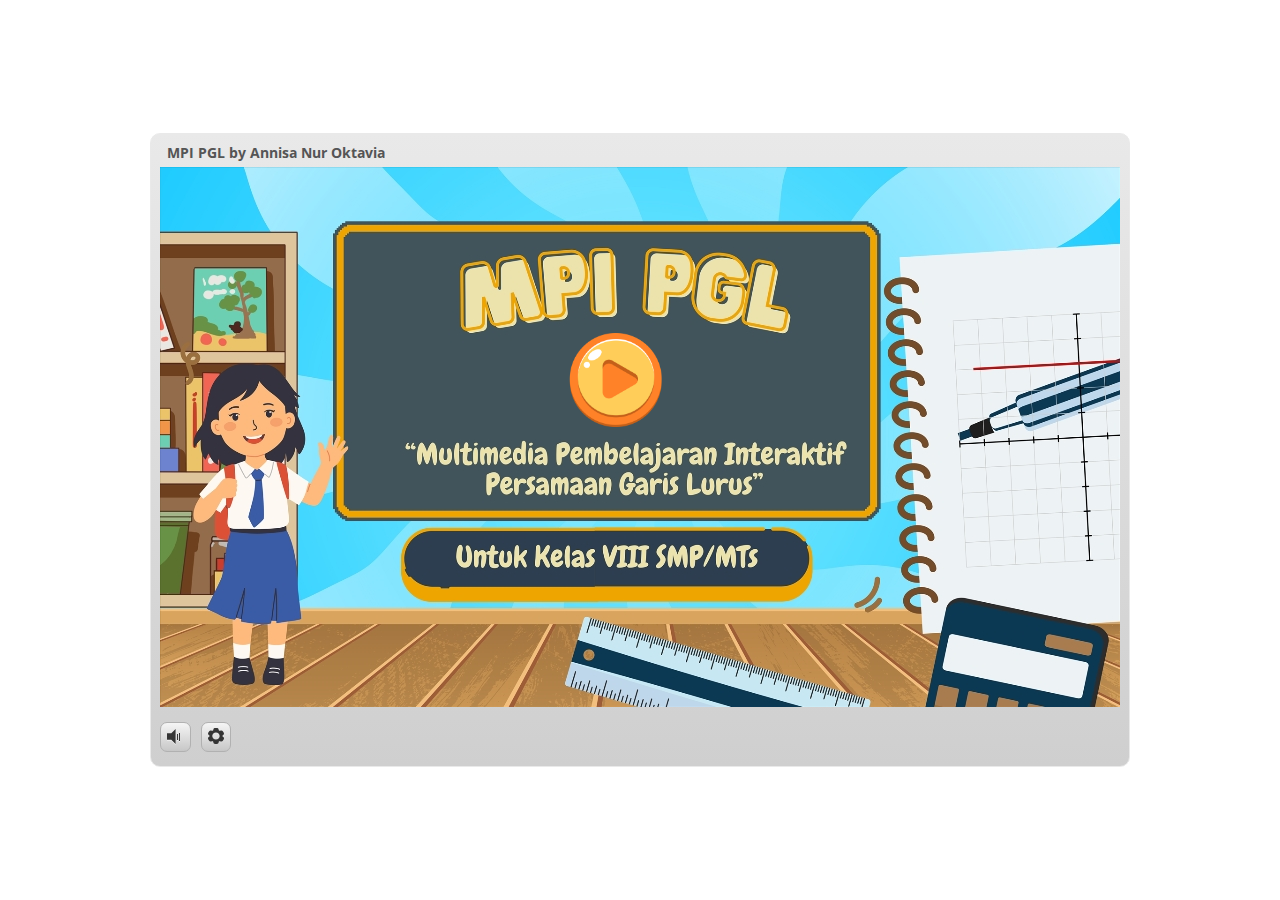
<file: index.html>
﻿<!doctype html>
<html lang="en-US">
<head>
  <meta charset="utf-8">
  <!-- Created using Storyline 3 - http://www.articulate.com  -->
  <!-- version: 3.20.30234.0 -->
  <title>MPI PGL by Annisa Nur Oktavia</title>
  <meta http-equiv="x-ua-compatible" content="IE=edge"/>
  <meta name="viewport" content="width=device-width,initial-scale=1,user-scalable=no,shrink-to-fit=no,minimal-ui"/>
  <meta name="apple-mobile-web-app-capable" content="yes"/>
  <style>
    html, body { height: 100%; padding: 0; margin: 0 }
    #app { height: 100%; width: 100%; }
  </style>

  <script>
    window.DS = {};
    window.globals = {
      DATA_PATH_BASE: '',
      HAS_FRAME: true,
      HAS_SLIDE: true,

      lmsPresent: false,
      tinCanPresent: false,
      cmi5Present: false,
      aoSupport: false,
      scale: 'noscale',
      captureRc: false,
      browserSize: 'optimal',
      bgColor: '#FFFFFF',
      features: '',
      themeName: 'classic',
      preloaderColor: '#FFFFFF',
      suppressAnalytics: false,
      productChannel: 'perpetual',
      publishSource: 'storyline',
      aid: '',
      cid: '3222a685-a810-4af3-8a17-2ce93ef0717a',
      playerVersion: '3.20.30234.0',
      publishTimestamp: '2025-06-02T10:52:48.7163057Z',
      maxIosVideoElements: 10,
      connectionSettings: { },

      
      parseParams: function(qs) {
        if (window.globals.parsedParams != null) {
          return window.globals.parsedParams;
        }
        qs = (qs || window.location.search.substr(1)).split('+').join(' ');
        var params = {},
            tokens,
            re = /[?&]?([^=]+)=([^&]*)/g;

        while (tokens = re.exec(qs)) {
          params[decodeURIComponent(tokens[1]).trim()] =
            decodeURIComponent(tokens[2]).trim();
        }
        window.globals.parsedParams = params;
        return params;
      }

    };
  </script>
  <script>
    var isIe11 = ('ActiveXObject' in window || window.MSBlobBuilder != null)
      && window.msCrypto != null && !window.ActiveXObject;
    if (isIe11) {
      window.globals.unsupportedBrowser = true;
      document.write(atob('[base64]'));
    }
  </script>
  
  <script>window.THREE = { };</script>
  
</head>
<body style="background: #FFFFFF" class="cs-HTML theme-classic">
  <!-- 360 -->
  <script>!function(){var e,i=/iPhone/i,o=/iPod/i,n=/iPad/i,t=/\biOS-universal(?:.+)Mac\b/i,r=/\bAndroid(?:.+)Mobile\b/i,a=/Android/i,d=/(?:SD4930UR|\bSilk(?:.+)Mobile\b)/i,p=/Silk/i,l=/Windows Phone/i,u=/\bWindows(?:.+)ARM\b/i,b=/BlackBerry/i,s=/BB10/i,c=/Opera Mini/i,f=/\b(CriOS|Chrome)(?:.+)Mobile/i,h=/Mobile(?:.+)Firefox\b/i,v=function(e){return void 0!==e&&"MacIntel"===e.platform&&"number"==typeof e.maxTouchPoints&&e.maxTouchPoints>1&&"undefined"==typeof MSStream};e=function(e){var m={userAgent:"",platform:"",maxTouchPoints:0};e||"undefined"==typeof navigator?"string"==typeof e?m.userAgent=e:e&&e.userAgent&&(m={userAgent:e.userAgent,platform:e.platform,maxTouchPoints:e.maxTouchPoints||0}):m={userAgent:navigator.userAgent,platform:navigator.platform,maxTouchPoints:navigator.maxTouchPoints||0};var g=m.userAgent,y=g.split("[FBAN");void 0!==y[1]&&(g=y[0]),void 0!==(y=g.split("Twitter"))[1]&&(g=y[0]);var A=function(e){return function(i){return i.test(e)}}(g),w={apple:{phone:A(i)&&!A(l),ipod:A(o),tablet:!A(i)&&(A(n)||v(m))&&!A(l),universal:A(t),device:(A(i)||A(o)||A(n)||A(t)||v(m))&&!A(l)},amazon:{phone:A(d),tablet:!A(d)&&A(p),device:A(d)||A(p)},android:{phone:!A(l)&&A(d)||!A(l)&&A(r),tablet:!A(l)&&!A(d)&&!A(r)&&(A(p)||A(a)),device:!A(l)&&(A(d)||A(p)||A(r)||A(a))||A(/\bokhttp\b/i)},windows:{phone:A(l),tablet:A(u),device:A(l)||A(u)},other:{blackberry:A(b),blackberry10:A(s),opera:A(c),firefox:A(h),chrome:A(f),device:A(b)||A(s)||A(c)||A(h)||A(f)},any:!1,phone:!1,tablet:!1};return w.any=w.apple.device||w.android.device||w.windows.device||w.other.device,w.phone=w.apple.phone||w.android.phone||w.windows.phone,w.tablet=w.apple.tablet||w.android.tablet||w.windows.tablet,w}(),"object"==typeof exports&&"undefined"!=typeof module?module.exports=e:"function"==typeof define&&define.amd?define((function(){return e})):this.isMobile=e}();
    window.isMobile.apple.tablet = window.isMobile.apple.tablet ||
      (navigator.platform === 'MacIntel' && navigator.maxTouchPoints > 1);
    window.isMobile.apple.device = window.isMobile.apple.device || window.isMobile.apple.tablet;
    window.isMobile.tablet = window.isMobile.tablet || window.isMobile.apple.tablet;
    window.isMobile.any = window.isMobile.any || window.isMobile.apple.tablet;
  </script>

  <div id="focus-sink" tabindex="-1"></div>

  <div id="preso"></div>
  <script>
    (function() {

      var classTypes = [ 'desktop', 'mobile', 'phone', 'tablet' ];

      var addDeviceClasses = function(prefix, testObj) {
        var curr, i;
        for (i = 0; i < classTypes.length; i++) {
          curr = classTypes[i];
          if (testObj[curr]) {
            document.body.classList.add(prefix + curr);
          }
        }
      };

      var params = window.globals.parseParams(),
          isDevicePreview = params.devicepreview === '1',
          isPhoneOverride = params.deviceType === 'phone' || (isDevicePreview && params.phone == '1'),
          isTabletOverride = (params.deviceType === 'tablet' || isDevicePreview) && !isPhoneOverride,
          isMobileOverride = isPhoneOverride || isTabletOverride;

      var deviceView = {
        desktop: !window.isMobile.any && !isMobileOverride,
        mobile: window.isMobile.any || isMobileOverride,
        phone: isPhoneOverride || (window.isMobile.phone && !isTabletOverride),
        tablet: isTabletOverride || window.isMobile.tablet
      };

      window.globals.deviceView = deviceView;
      window.isMobile.desktop = !window.isMobile.any;
      window.isMobile.mobile = window.isMobile.any;

      addDeviceClasses('view-', deviceView);

    })();
  </script>
  
  <script src='story_content/user.js' type=text/javascript></script>
  <div class="slide-loader"></div>

  <script>
    if (window.globals.deviceView.isMobile) { var doc = document, loader = doc.body.querySelector('.slide-loader'); [ 1, 2, 3 ].forEach(function(n) { var d = doc.createElement('div'); d.style.backgroundColor = window.globals.preloaderColor; d.classList.add('mobile-loader-dot'); d.classList.add('dot' + n); loader.appendChild(d); }); }
  </script>

  <div class="mobile-load-title-overlay" style="display: none">
    <div class="mobile-load-title">MPI PGL by Annisa Nur Oktavia</div>
  </div>

  <div class="mobile-chrome-warning"></div>

  
<style>
  .warn-connection-dialog {
    display: none;
    background: transparent;
    pointer-events: none;
    position: fixed;
    left: 0;
    top: 0;
    width: 100%;
    height: 100%;
    z-index: 999;
  }

  .warn-connection-content {
    border-radius: 4px;
    background: white;
    border: 1px solid #E7E7E7;
    color: #333333;
    box-shadow: 0 2px 4px rgba(0, 0, 0, 0.25);
    transition: all 150ms ease-out;
    position: absolute;
    white-space: nowrap;
  }

  .view-phone.is-landscape .warn-connection-content {
    left: 23px;
    bottom: 23px;
  }

  .view-tablet.is-landscape .warn-connection-content {
    left: 50%;
    top: 20px;
    transform: translateX(-50%);
  }

  .is-portrait .warn-connection-content {
    transform: translate(-50%, calc(-100% - 15px));
  }

  .warn-connection-content p {
    display: inline-block;
    margin: 0 8px 0 0;
    line-height: 33px;
    font-size: 11px;
  }

  .warn-connection-content svg {
    position: relative;
    vertical-align: middle;
    margin: 0 2px 2px 8px;
  }

  .view-desktop .warn-connection-content {
    left: 1.5em;
    bottom: 1.5em;
  }

  .view-desktop .warn-connection-content p {
    font-size: 1.1em;
  }

  .is-offline .warn-connection-dialog {
    display: block;
  }

  .is-offline .cs-panel * {
    pointer-events: none !important;
  }

  .is-offline .cs-panel {
    pointer-events: all !important;
  }

  .is-offline #nav-controls * {
    pointer-events: none !important;
  }

  .is-offline #nav-controls {
    pointer-events: all !important;
  }
</style>

<div class="warn-connection-dialog">
  <div class="warn-connection-content">
    <svg width="17" height="15" viewBox="0 0 17 15" xmlns="http://www.w3.org/2000/svg">
      <path fill="#8F0000" stroke="white" d="M16.07,12.98 L15.88,12.23 L9.51,1.21 C8.97,0.26,7.6,0.26,7.06,1.21 L0.69,12.23 C0.15,13.16,0.81,14.36,1.91,14.36 H14.65 C15.47,14.36,16.05,13.7,16.07,12.98 Z"/>
      <path fill="white" stroke="white" d="M8.58,5.5 C8.35,5.28,8.5,5.35,8.21,5.32 C8.09,5.35,7.97,5.49,7.96,5.67 C7.97,5.79,7.98,5.92,7.98,6.04 L7.98,6.04 C7.99,6.17,8,6.31,8.01,6.43 L8.01,6.44 C8.03,6.92,8.06,7.41,8.09,7.9 L8.09,7.9 C8.12,8.39,8.14,8.88,8.17,9.37 C8.17,9.39,8.18,9.42,8.2,9.44 C8.23,9.46,8.25,9.47,8.28,9.47 C8.31,9.47,8.34,9.46,8.35,9.44 C8.37,9.43,8.38,9.4,8.39,9.35 L8.39,9.34 C8.39,9.24,8.4,9.15,8.4,9.05 L8.4,9.05 C8.41,8.96,8.41,8.86,8.42,8.75 C8.43,8.44,8.45,8.12,8.47,7.81 L8.47,7.81 C8.49,7.49,8.51,7.18,8.53,6.87 C8.55,6.46,8.56,6.05,8.59,5.64 L8.6,5.62 C8.6,5.57,8.59,5.53,8.58,5.5 L8.21,5.32 Z"/>
      <circle fill="white" stroke="white" cx="8.3" cy="11.35" r="0.3"/>
    </svg>
    <p>You are offline. Trying to reconnect...</p>
  </div>
</div>

<script>
  (function() {
    window.DS.connection = {
      warningShown: false,
      assets: {},
      loadingAssetGroup: false,
      retryDelay: 500
    };

    // @TODO this is POC code and can be cleaned up a bit more if we move forward
    // with the feature



    // The `window.globals.features` variable must be set in `webpack.dev.config` when testing locally - it is not enough
    // to have it in the data - but it must be set there as well.
    var useConnectionMessages = window.AbortController != null &&
      window.location.protocol != 'file:' &&
      window.globals.features.indexOf('ConnectionMessages') != -1;

    window.DS.connection.useConnectionMessages = useConnectionMessages

    var assetCount = 0;
    var checkLoadedId;
    var connectionSettings = window.globals.connectionSettings;

    if (useConnectionMessages && connectionSettings != null) {
      var contentEl = document.querySelector('.warn-connection-content');
      var messageEl = contentEl.querySelector('p')

      if (connectionSettings.useDarkTheme) {
        contentEl.style.borderColor = '#BABBBA';
        contentEl.style.backgroundColor = '#282828';
        contentEl.style.color = '#FFFFFF';
      }

      if (connectionSettings.message != null) {
        messageEl.textContent = window.decodeURIComponent(connectionSettings.message);
      }
    }

    function checkAssetsReady() {
      for (var i in DS.connection.assets) {
        if (!DS.connection.assets[i].success) {
          return false;
        }
      }
      return true;
    }

    function stopAssetGroup() {
      if (!useConnectionMessages) { return; }

      assetCount = 0;

      DS.connection.oldAssetGroup = DS.connection.assets;
      DS.connection.assets = {};
      DS.connection.loadingAssetGroup = false;
      clearInterval(checkLoadedId);
    }

    function startAssetGroup() {
      if (!useConnectionMessages) { return; }
      var ticks = 0;
      clearInterval(checkLoadedId);
      checkLoadedId = setInterval(function() {
        var loaded = 0;
        if (assetCount === 0 && loaded === 0) {
          clearInterval(checkLoadedId);
          return;
        }

        for (var i in DS.connection.assets) {
          if (DS.connection.assets[i].success) {
            loaded++;
          }
        }

        if (assetCount === loaded && checkAssetsReady()) {
          for (var i in DS.connection.assets) {
            if (DS.connection.assets[i].action) {
              DS.connection.assets[i].action();
            }
          }
          hideWarning();
          stopAssetGroup();
        }
      }, 100)
    }

    function requiredAsset(url, action, retry, type) {
      if (!useConnectionMessages) { return; }
      if (DS.connection.assets[url]) { return; }

      DS.connection.assets[url] = {
        success: false, action: action, retry: retry, type: type
      };
      assetCount = Object.keys(DS.connection.assets).length;
      if (!DS.connection.loadingAssetGroup) {
        startAssetGroup();
      }
      DS.connection.loadingAssetGroup = true;
    }

    function assetLoaded(url) {
      if (!useConnectionMessages) { return; }
      if (DS.connection.assets[url]) {
        DS.connection.assets[url].success = true;
      }
    }

    function assetFailed(url) {
      if (!useConnectionMessages) { return; }
      if (!DS.connection.assets[url]) {
        if (/\.js$/.test(url)) {
          setTimeout(function() {
            if (DS.connection.lastSlideLoaded != null) {
              DS.connection.lastSlideLoaded();
            }
          }, DS.connection.retryDelay);
        }
        return;
      }
      if (!DS.connection.warningShown) { showWarning(); }
      if (DS.connection.assets[url].retry) {
        setTimeout(function() {
          if (!DS.connection.assets[url].success) {
            DS.connection.assets[url].retry()
          }
        }, DS.connection.retryDelay);
      }
    }

    function hideWarning() {
      document.body.classList.remove('is-offline');
      DS.connection.warningShown = false;
    }
    DS.connection.hideWarning = hideWarning

    function showWarning(btn) {
      document.body.classList.add('is-offline')
      DS.connection.warningShown = true;
      updateWarningPosition();
    }

    function updateWarningPosition() {
      if (!DS.connection.warningShown) {
        return;
      }

      var isPortrait = document.body.classList.contains('is-portrait');
      var warningEl = document.querySelector('.warn-connection-content');

      if (isPortrait) {
        var slide = document.querySelector('.primary-slide');
        var slideRect = slide.getBoundingClientRect();

        warningEl.style.top = `${slideRect.top}px`
        warningEl.style.left = `${slideRect.left + slideRect.width / 2}px`
      } else {
        warningEl.style.top = null;
        warningEl.style.left = null;
      }

      window.requestAnimationFrame(updateWarningPosition);
    }

    // these will all be noops if the feature flag isn't set in
    // the data and `window.globals.features`
    DS.connection.requiredAsset = requiredAsset;
    DS.connection.assetLoaded = assetLoaded;
    DS.connection.assetFailed = assetFailed;
    DS.connection.stopAssetGroup = stopAssetGroup;
    DS.connection.startAssetGroup = startAssetGroup;
  })();
</script>


  <script>
    
    if (window.autoSpider && window.vInterfaceObject) {
      document.querySelector('.mobile-load-title-overlay').style.display = 'none';
    }
  </script>

  

  <link rel="stylesheet" href="html5/data/css/output.min.css" data-noprefix/>
</body>
<script src="html5/lib/scripts/bootstrapper.min.js"></script>
</html>
</file>
